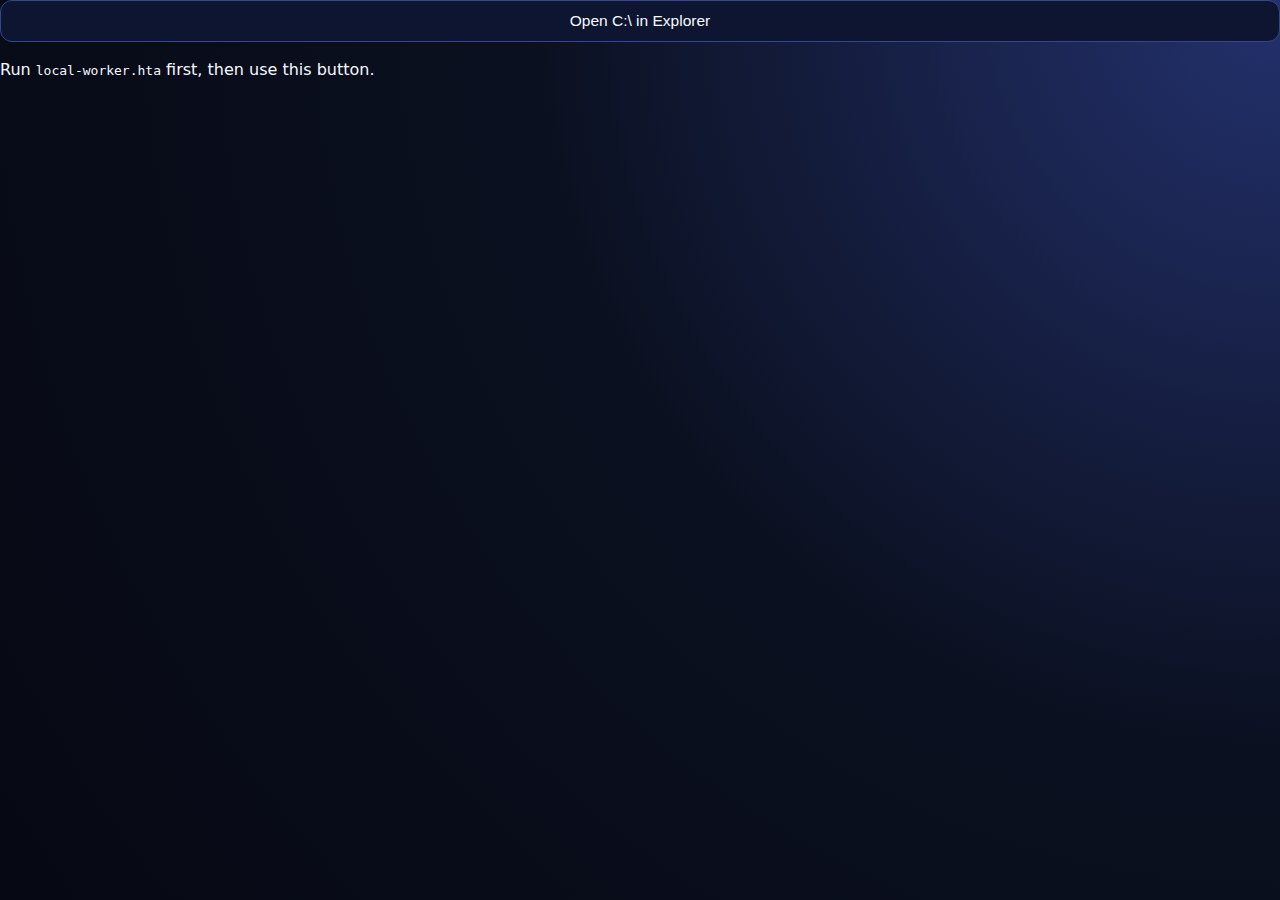
<file: local-helper-bridge/index.html>
<!doctype html>
<html lang="en">
  <head>
    <meta charset="UTF-8" />
    <meta name="viewport" content="width=device-width, initial-scale=1.0" />
    <title>C Drive Launcher</title>
    <link rel="stylesheet" href="styles.css" />
  </head>
  <body>
    <main class="app" aria-label="C drive launcher">
      <button id="openCBtn" class="open-btn" type="button">Open C:\ in Explorer</button>
      <p class="hint">Run <code>local-worker.hta</code> first, then use this button.</p>
      <p id="status" class="status" aria-live="polite"></p>
    </main>

    <script src="app.js"></script>
  </body>
</html>
</file>
<file: local-helper-bridge/styles.css>
:root {
  color-scheme: dark;
  --bg: #0b1020;
  --panel: #111834;
  --panel-border: #2a3b7a;
  --text: #f6f8ff;
  --muted: #b9c5ff;
  --primary: #7f8cff;
  --primary-strong: #96a1ff;
  --success: #39d98a;
  --danger: #ff6e8a;
  --shadow: 0 16px 36px rgba(0, 0, 0, 0.35);
}

* {
  box-sizing: border-box;
}

body {
  margin: 0;
  min-height: 100vh;
  font-family: "Inter", "Segoe UI", system-ui, sans-serif;
  color: var(--text);
  background: radial-gradient(circle at top right, #23316d 0%, var(--bg) 48%, #060913 100%);
  line-height: 1.45;
}

.app-shell {
  max-width: 1040px;
  margin: 0 auto;
  padding: 3rem 1.2rem 2.5rem;
  display: grid;
  gap: 1rem;
}

.hero {
  padding: 1.75rem;
  border: 1px solid var(--panel-border);
  border-radius: 20px;
  background: linear-gradient(140deg, rgba(127, 140, 255, 0.2), rgba(24, 33, 76, 0.8));
  box-shadow: var(--shadow);
}

.eyebrow {
  margin: 0;
  color: var(--muted);
  font-weight: 700;
  text-transform: uppercase;
  font-size: 0.74rem;
  letter-spacing: 0.12em;
}

.hero h1 {
  margin: 0.45rem 0;
  font-size: clamp(1.5rem, 3vw, 2.15rem);
}

.subtitle {
  margin: 0;
  max-width: 64ch;
  color: var(--muted);
}

.panel {
  border: 1px solid var(--panel-border);
  border-radius: 20px;
  background: rgba(17, 24, 52, 0.9);
  box-shadow: var(--shadow);
}

.grid {
  display: grid;
  gap: 1rem;
  grid-template-columns: repeat(auto-fit, minmax(280px, 1fr));
}

.card {
  padding: 1.25rem;
}

h2 {
  margin-top: 0;
  margin-bottom: 0.7rem;
}

label {
  display: block;
  margin-top: 0.6rem;
  margin-bottom: 0.3rem;
  color: var(--muted);
}

input,
select,
button {
  width: 100%;
  border: 1px solid #34478e;
  border-radius: 12px;
  background: #0e1530;
  color: var(--text);
  padding: 0.68rem 0.8rem;
  font-size: 0.97rem;
}

input:focus,
select:focus,
button:focus {
  outline: 2px solid var(--primary);
  outline-offset: 2px;
}

input[type="range"] {
  padding: 0.25rem;
}

.btn {
  margin-top: 0.9rem;
  cursor: pointer;
  transition: transform 0.12s ease, border-color 0.12s ease;
}

.btn:hover {
  transform: translateY(-1px);
  border-color: var(--primary-strong);
}

.btn.primary {
  background: linear-gradient(140deg, #6578ff, #7f8cff);
  border-color: #8093ff;
}

.btn.success {
  background: linear-gradient(140deg, #23bc73, #39d98a);
  border-color: #5be3a1;
  color: #042312;
  font-weight: 700;
}

.btn.ghost {
  background: transparent;
  border-color: #3a4a86;
  color: var(--muted);
}

.preview {
  min-height: 180px;
  margin: 0.75rem 0 0;
  padding: 0.85rem;
  border-radius: 12px;
  border: 1px solid #2f4182;
  background: #0a1026;
  overflow: auto;
  color: #d8e0ff;
}

.actions {
  display: grid;
  grid-template-columns: 1fr 1fr;
  gap: 0.6rem;
}

.activity-log {
  margin: 0;
  padding-left: 1.2rem;
}

.activity-log li {
  margin: 0.45rem 0;
  color: #dce3ff;
}

.activity-log li.success {
  color: #6cf0af;
}

.activity-log li.error {
  color: #ff9cb0;
}

@media (max-width: 620px) {
  .app-shell {
    padding: 1rem 0.8rem 1.5rem;
  }

  .hero,
  .card {
    padding: 1rem;
  }
}
</file>
